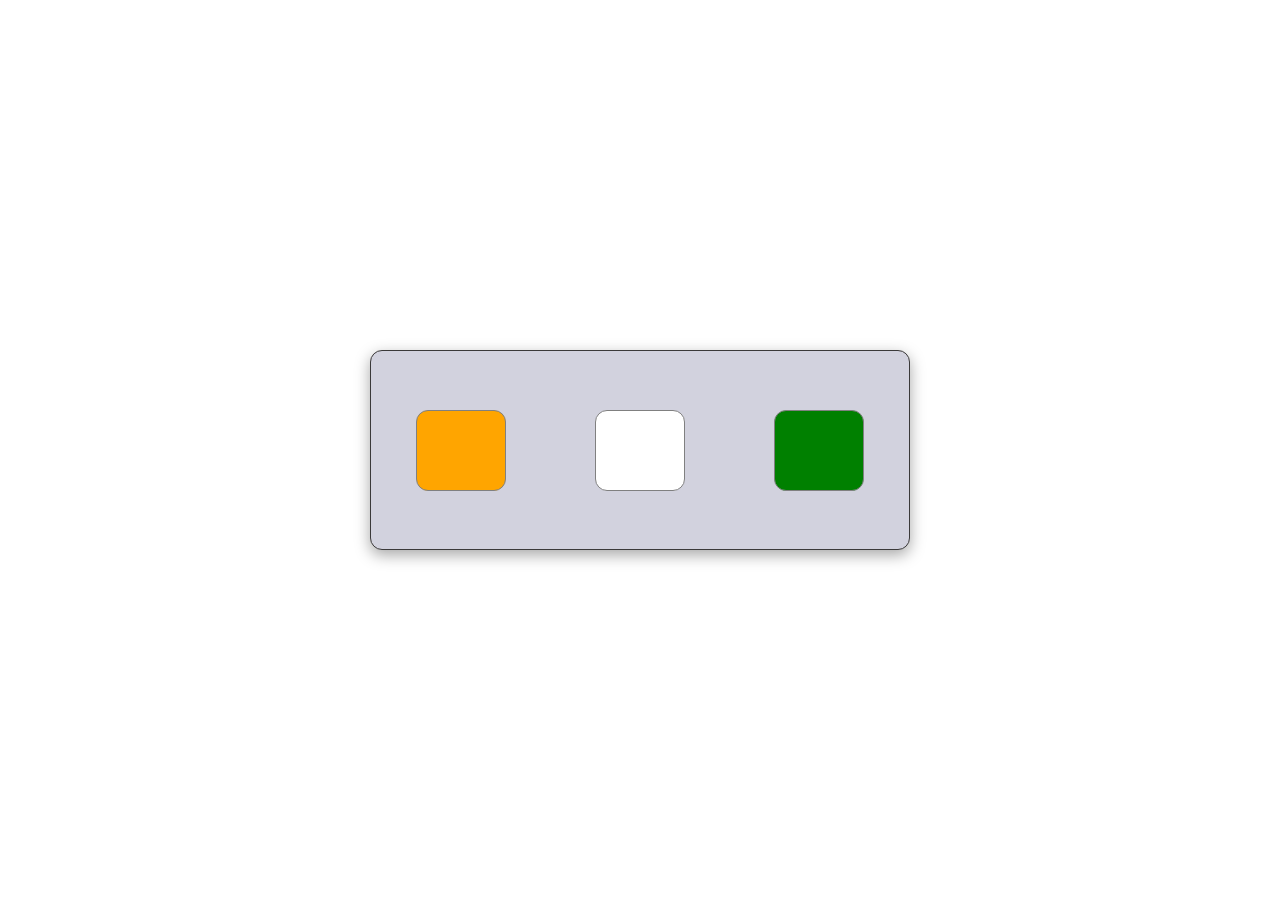
<file: assesment-one/index.html>
<!DOCTYPE html>
<html lang="en">
  <head>
    <meta charset="UTF-8" />
    <meta name="viewport" content="width=device-width, initial-scale=1.0" />
    <title>Document</title>
    <link rel="stylesheet" href="style.css" />
  </head>
  <body>
    <div class="container">
      <div class="box"><h1>1</h1></div>
      <div class="box"><h1>2</h1></div>
      <div class="box"><h1>3</h1></div>
    </div>
  </body>
</html>
</file>
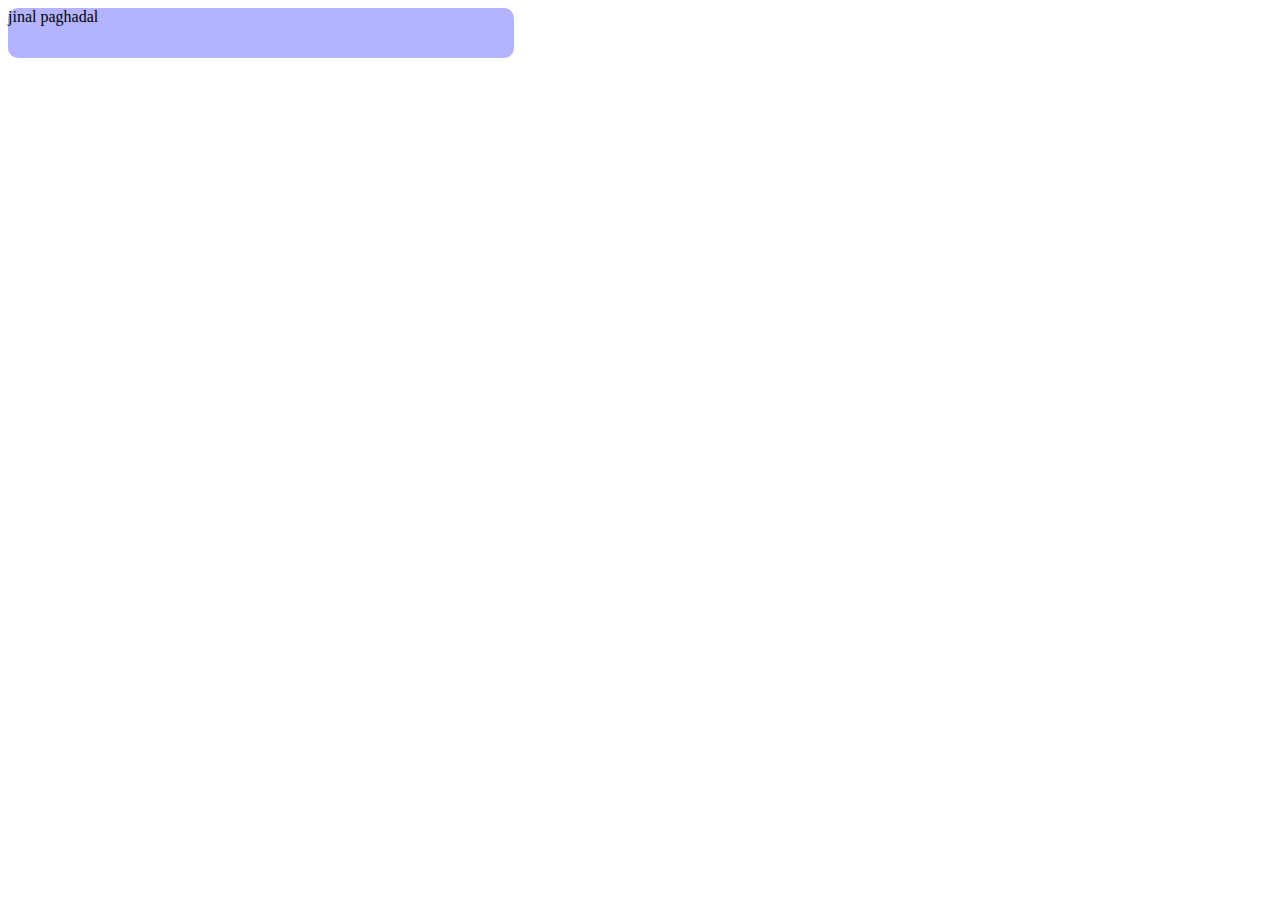
<file: assesment-three/index.html>
<!DOCTYPE html>
<html lang="en">
  <head>
    <meta charset="UTF-8" />
    <meta name="viewport" content="width=device-width, initial-scale=1.0" />
    <title>Document</title>

    <link rel="stylesheet" href="style.css" />
  </head>
  <body>
    <div class="box wp-40 h-50 br-10 bg-blue-300">jinal paghadal</div>
  </body>
</html>
</file>
<file: assesment-one/style.css>
* {
  margin: 0;
  padding: 0;
  box-sizing: border-box;
}

body {
  height: 100vh;
  width: 100vw;
  display: flex;
  justify-content: center;
  align-items: center;
}
body .container {
  border: 1px solid rgb(59, 57, 57);
  background-color: rgb(210, 210, 222);
  height: 200px;
  width: 540px;
  border-radius: 12px;
  box-shadow: rgba(0, 0, 0, 0.35) 0px 5px 15px;
  display: flex;
  justify-content: center;
  align-items: center;
  justify-content: space-around;
}
body .container .box {
  height: 81px;
  width: 90px;
  background-color: orange;
  border: 1px solid grey;
  border-radius: 12px;
  display: flex;
  justify-content: center;
  align-items: center;
  color: transparent;
}
body .container .box:hover {
  transform: translateY(-10px);
  transition: all 300ms;
  color: white;
}
body .container .box:nth-child(2) {
  height: 81px;
  width: 90px;
  background-color: white;
  border: 1px solid grey;
  border-radius: 12px;
}
body .container .box:nth-child(2):hover {
  transform: translateX(-10px);
  transition: all 300ms;
  color: blue;
}
body .container .box:nth-child(3) {
  height: 81px;
  width: 90px;
  background-color: green;
  border: 1px solid grey;
  border-radius: 12px;
}
body .container .box:nth-child(3):hover {
  transform: scale(0.8);
  transition: all 300ms;
  color: white;
}/*# sourceMappingURL=style.css.map */
</file>
<file: assesment-three/style.css>
.h-5 {
  height: 5px;
}

.h-10 {
  height: 10px;
}

.h-15 {
  height: 15px;
}

.h-20 {
  height: 20px;
}

.h-25 {
  height: 25px;
}

.h-30 {
  height: 30px;
}

.h-35 {
  height: 35px;
}

.h-40 {
  height: 40px;
}

.h-45 {
  height: 45px;
}

.h-50 {
  height: 50px;
}

.hp-5 {
  height: 5%;
}

.hp-10 {
  height: 10%;
}

.hp-15 {
  height: 15%;
}

.hp-20 {
  height: 20%;
}

.hp-25 {
  height: 25%;
}

.hp-30 {
  height: 30%;
}

.hp-35 {
  height: 35%;
}

.hp-40 {
  height: 40%;
}

.hp-45 {
  height: 45%;
}

.hp-50 {
  height: 50%;
}

.hp-55 {
  height: 55%;
}

.hp-60 {
  height: 60%;
}

.hp-65 {
  height: 65%;
}

.hp-70 {
  height: 70%;
}

.hp-75 {
  height: 75%;
}

.hp-80 {
  height: 80%;
}

.hp-85 {
  height: 85%;
}

.hp-90 {
  height: 90%;
}

.hp-95 {
  height: 95%;
}

.hp-100 {
  height: 100%;
}

.w-10 {
  width: 10px;
}

.w-20 {
  width: 20px;
}

.w-30 {
  width: 30px;
}

.w-40 {
  width: 40px;
}

.w-50 {
  width: 50px;
}

.w-60 {
  width: 60px;
}

.w-70 {
  width: 70px;
}

.w-80 {
  width: 80px;
}

.w-90 {
  width: 90px;
}

.w-100 {
  width: 100px;
}

.wp-10 {
  width: 10%;
}

.wp-20 {
  width: 20%;
}

.wp-30 {
  width: 30%;
}

.wp-40 {
  width: 40%;
}

.wp-50 {
  width: 50%;
}

.wp-60 {
  width: 60%;
}

.wp-70 {
  width: 70%;
}

.wp-80 {
  width: 80%;
}

.wp-90 {
  width: 90%;
}

.wp-100 {
  width: 100%;
}

.wp-110 {
  width: 110%;
}

.wp-120 {
  width: 120%;
}

.wp-130 {
  width: 130%;
}

.wp-140 {
  width: 140%;
}

.wp-150 {
  width: 150%;
}

.wp-160 {
  width: 160%;
}

.wp-170 {
  width: 170%;
}

.wp-180 {
  width: 180%;
}

.wp-190 {
  width: 190%;
}

.wp-200 {
  width: 200%;
}

.br-10 {
  border-radius: 10px;
}

.br-20 {
  border-radius: 20px;
}

.br-30 {
  border-radius: 30px;
}

.br-40 {
  border-radius: 40px;
}

.br-50 {
  border-radius: 50px;
}

.br-60 {
  border-radius: 60px;
}

.br-70 {
  border-radius: 70px;
}

.br-80 {
  border-radius: 80px;
}

.br-90 {
  border-radius: 90px;
}

.br-100 {
  border-radius: 100px;
}

.bg-red-50 {
  background-color: #fff2f2;
}

.bg-red-100 {
  background-color: #ffe6e6;
}

.bg-red-200 {
  background-color: #ffcccc;
}

.bg-red-300 {
  background-color: #ffb3b3;
}

.bg-red-400 {
  background-color: #ff9999;
}

.bg-red-500 {
  background-color: #ff8080;
}

.bg-red-600 {
  background-color: #ff6666;
}

.bg-red-700 {
  background-color: #ff4d4d;
}

.bg-red-800 {
  background-color: #ff3333;
}

.bg-red-900 {
  background-color: #ff1a1a;
}

.bg-orange-50 {
  background-color: #fffbf2;
}

.bg-orange-100 {
  background-color: #fff6e6;
}

.bg-orange-200 {
  background-color: #ffedcc;
}

.bg-orange-300 {
  background-color: #ffe4b3;
}

.bg-orange-400 {
  background-color: #ffdb99;
}

.bg-orange-500 {
  background-color: #ffd280;
}

.bg-orange-600 {
  background-color: #ffc966;
}

.bg-orange-700 {
  background-color: #ffc04d;
}

.bg-orange-800 {
  background-color: #ffb733;
}

.bg-orange-900 {
  background-color: #ffae1a;
}

.bg-yellow-50 {
  background-color: #fffff2;
}

.bg-yellow-100 {
  background-color: #ffffe6;
}

.bg-yellow-200 {
  background-color: #ffffcc;
}

.bg-yellow-300 {
  background-color: #ffffb3;
}

.bg-yellow-400 {
  background-color: #ffff99;
}

.bg-yellow-500 {
  background-color: #ffff80;
}

.bg-yellow-600 {
  background-color: #ffff66;
}

.bg-yellow-700 {
  background-color: #ffff4d;
}

.bg-yellow-800 {
  background-color: #ffff33;
}

.bg-yellow-900 {
  background-color: #ffff1a;
}

.bg-green-50 {
  background-color: #a7a7a7;
}

.bg-green-100 {
  background-color: #a4a4a4;
}

.bg-green-200 {
  background-color: #9d9d9d;
}

.bg-green-300 {
  background-color: #959595;
}

.bg-green-400 {
  background-color: #8b8b8b;
}

.bg-green-500 {
  background-color: gray;
}

.bg-green-600 {
  background-color: #668066;
}

.bg-green-700 {
  background-color: #4d804d;
}

.bg-green-800 {
  background-color: #338033;
}

.bg-green-900 {
  background-color: #1a801a;
}

.bg-blue-50 {
  background-color: #f2f2ff;
}

.bg-blue-100 {
  background-color: #e6e6ff;
}

.bg-blue-200 {
  background-color: #ccccff;
}

.bg-blue-300 {
  background-color: #b3b3ff;
}

.bg-blue-400 {
  background-color: #9999ff;
}

.bg-blue-500 {
  background-color: #8080ff;
}

.bg-blue-600 {
  background-color: #6666ff;
}

.bg-blue-700 {
  background-color: #4d4dff;
}

.bg-blue-800 {
  background-color: #3333ff;
}

.bg-blue-900 {
  background-color: #1a1aff;
}

.bg-indigo-50 {
  background-color: #a8a8a8;
}

.bg-indigo-100 {
  background-color: #a5a5a5;
}

.bg-indigo-200 {
  background-color: #9e9e9e;
}

.bg-indigo-300 {
  background-color: #969696;
}

.bg-indigo-400 {
  background-color: #8c8c8c;
}

.bg-indigo-500 {
  background-color: #818082;
}

.bg-indigo-600 {
  background-color: #766682;
}

.bg-indigo-700 {
  background-color: #6b4d82;
}

.bg-indigo-800 {
  background-color: #613382;
}

.bg-indigo-900 {
  background-color: #561a82;
}

.bg-violet-50 {
  background-color: #eeeeee;
}

.bg-violet-100 {
  background-color: #eee6ee;
}

.bg-violet-200 {
  background-color: #eeccee;
}

.bg-violet-300 {
  background-color: #eeb3ee;
}

.bg-violet-400 {
  background-color: #ee99ee;
}

.bg-violet-500 {
  background-color: #ee80ee;
}

.bg-violet-600 {
  background-color: #ee66ee;
}

.bg-violet-700 {
  background-color: #ee4dee;
}

.bg-violet-800 {
  background-color: #ee33ee;
}

.bg-violet-900 {
  background-color: #ee1aee;
}/*# sourceMappingURL=style.css.map */
</file>
